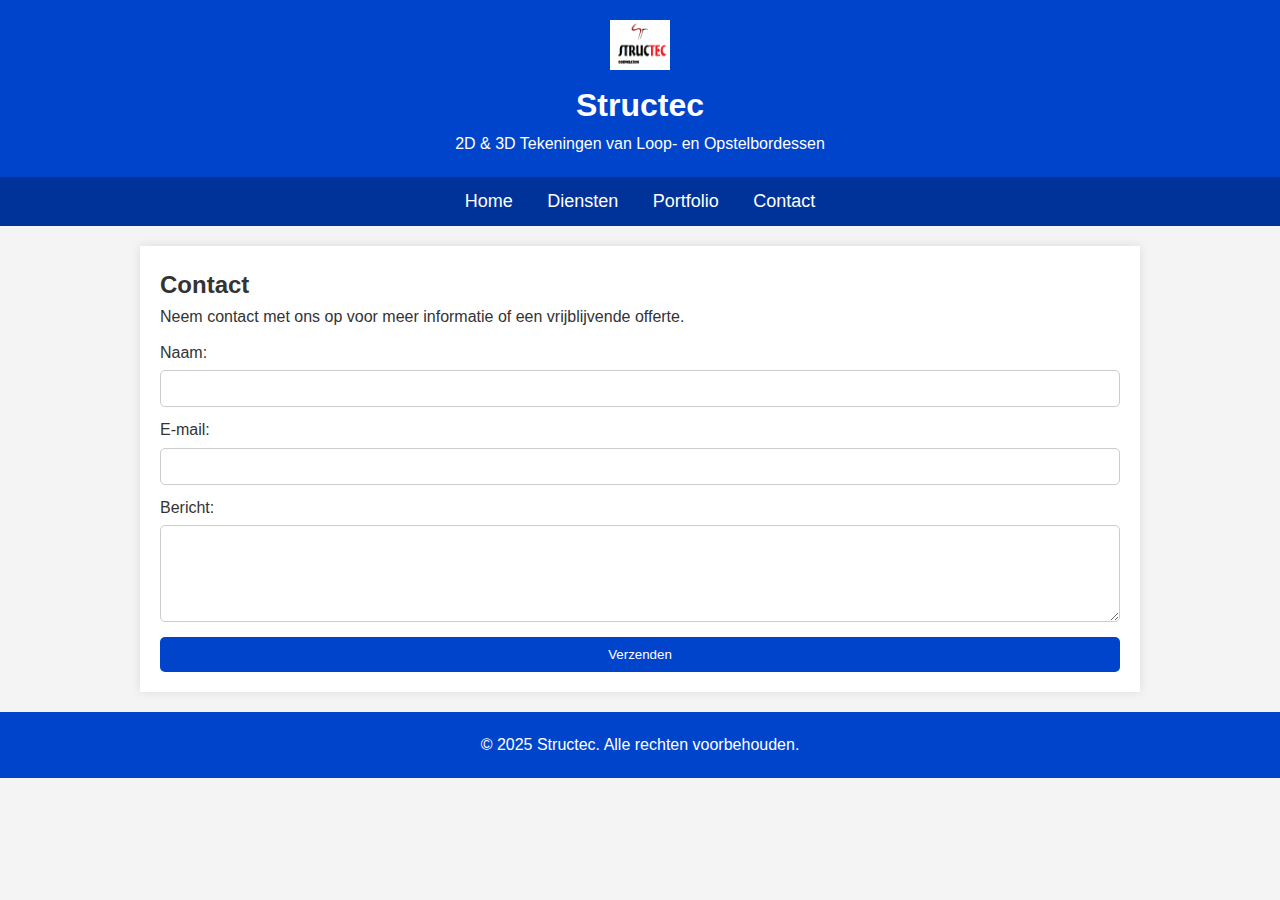
<file: contact.html>
<!DOCTYPE html>
<html lang="nl">
<head>
  <meta charset="UTF-8">
  <meta name="viewport" content="width=device-width, initial-scale=1.0">
  <title>Structec - Contact</title>
  <link rel="stylesheet" href="style.css">
</head>
<body>
  <header>
    <a href="index.html"><img src="logo.png" alt="Structec Logo" class="logo"></a>
    <h1>Structec</h1>
    <p>2D &amp; 3D Tekeningen van Loop- en Opstelbordessen</p>
  </header>
  <nav>
    <a href="index.html">Home</a>
    <a href="diensten.html">Diensten</a>
    <a href="portfolio.html">Portfolio</a>
    <a href="contact.html">Contact</a>
  </nav>
  
  <div class="container">
    <h2>Contact</h2>
    <p>Neem contact met ons op voor meer informatie of een vrijblijvende offerte.</p>
    
    <form action="#" method="post" class="contact-form">
      <label for="name">Naam:</label>
      <input type="text" id="name" name="name" required>
      
      <label for="email">E-mail:</label>
      <input type="email" id="email" name="email" required>
      
      <label for="message">Bericht:</label>
      <textarea id="message" name="message" rows="5" required></textarea>
      
      <button type="submit" class="btn">Verzenden</button>
    </form>
  </div>
  
  <footer>
    <p>&copy; 2025 Structec. Alle rechten voorbehouden.</p>
  </footer>
</body>
</html>
</file>
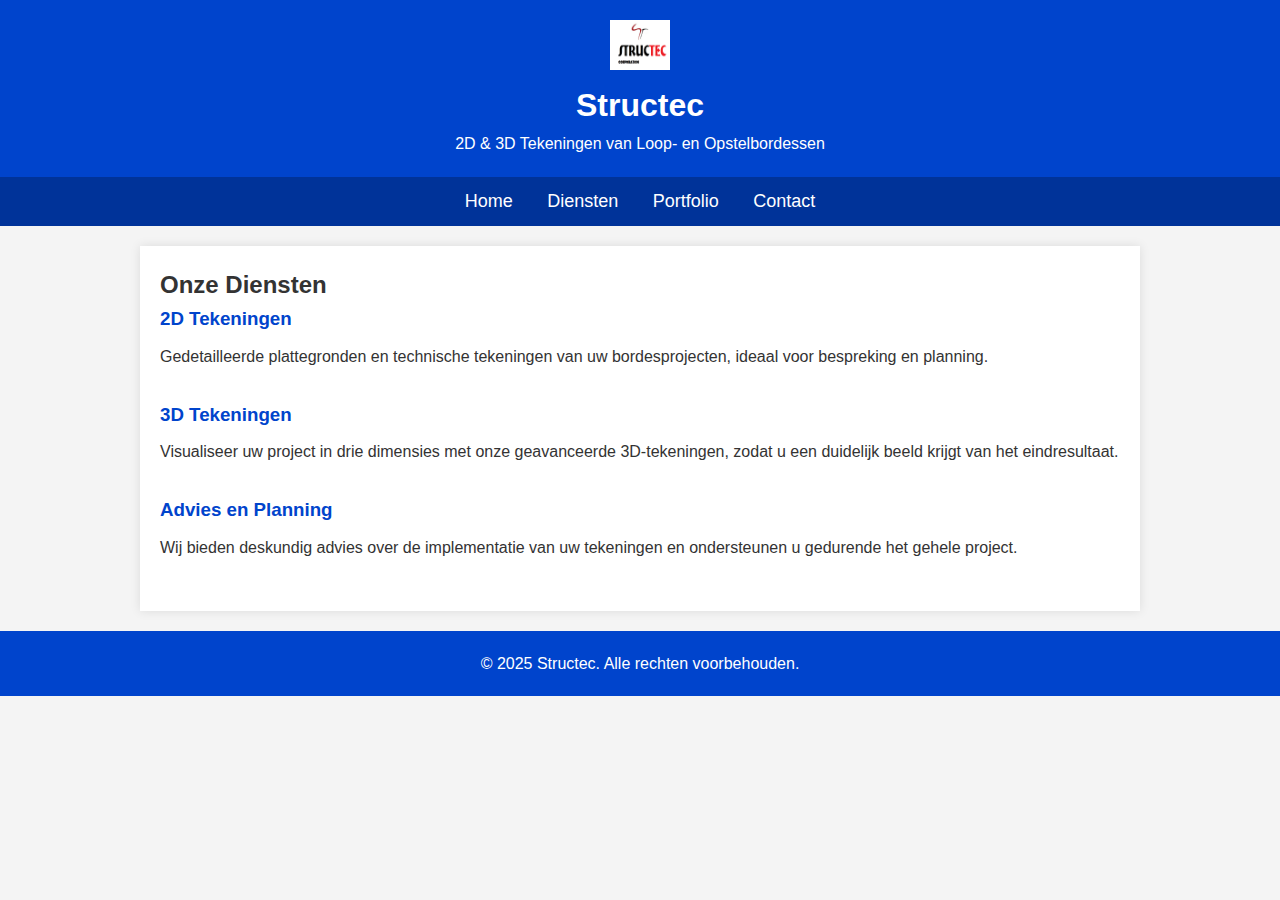
<file: diensten.html>
<!DOCTYPE html>
<html lang="nl">
<head>
  <meta charset="UTF-8">
  <meta name="viewport" content="width=device-width, initial-scale=1.0">
  <title>Structec - Diensten</title>
  <link rel="stylesheet" href="style.css">
</head>
<body>
  <header>
    <a href="index.html"><img src="logo.png" alt="Structec Logo" class="logo"></a>
    <h1>Structec</h1>
    <p>2D &amp; 3D Tekeningen van Loop- en Opstelbordessen</p>
  </header>
  <nav>
    <a href="index.html">Home</a>
    <a href="diensten.html">Diensten</a>
    <a href="portfolio.html">Portfolio</a>
    <a href="contact.html">Contact</a>
  </nav>
  
  <div class="container">
    <h2>Onze Diensten</h2>
    
    <div class="dienst">
      <h3>2D Tekeningen</h3>
      <p>Gedetailleerde plattegronden en technische tekeningen van uw bordesprojecten, ideaal voor bespreking en planning.</p>
    </div>
    
    <div class="dienst">
      <h3>3D Tekeningen</h3>
      <p>Visualiseer uw project in drie dimensies met onze geavanceerde 3D-tekeningen, zodat u een duidelijk beeld krijgt van het eindresultaat.</p>
    </div>
    
    <div class="dienst">
      <h3>Advies en Planning</h3>
      <p>Wij bieden deskundig advies over de implementatie van uw tekeningen en ondersteunen u gedurende het gehele project.</p>
    </div>
  </div>
  
  <footer>
    <p>&copy; 2025 Structec. Alle rechten voorbehouden.</p>
  </footer>
</body>
</html>
</file>
<file: style.css>
/* Reset en globale instellingen */
* {
  box-sizing: border-box;
  margin: 0;
  padding: 0;
}
body {
  font-family: Arial, sans-serif;
  background-color: #f4f4f4;
  line-height: 1.6;
  color: #333;
}

/* Header */
header {
  background-color: #0044cc;
  color: white;
  text-align: center;
  padding: 20px;
}
header h1 {
  margin-top: 10px;
}
.logo {
  height: 50px;
  vertical-align: middle;
}

/* Navigatie */
nav {
  background-color: #003399;
  text-align: center;
  padding: 10px;
}
nav a {
  color: white;
  text-decoration: none;
  margin: 0 15px;
  font-size: 18px;
  transition: color 0.3s;
}
nav a:hover {
  color: #ffcc00;
}

/* Container voor content */
.container {
  max-width: 1000px;
  margin: 20px auto;
  padding: 20px;
  background: white;
  box-shadow: 0 0 10px rgba(0,0,0,0.1);
}

/* Hero Sectie */
.hero {
  background: url('https://via.placeholder.com/1200x400') no-repeat center center/cover;
  color: white;
  padding: 100px 20px;
  text-align: center;
}
.hero-text h2 {
  font-size: 2.5em;
  margin-bottom: 20px;
}
.hero-text p {
  font-size: 1.2em;
  margin-bottom: 20px;
}
.btn {
  display: inline-block;
  padding: 10px 20px;
  background-color: #ffcc00;
  color: #333;
  text-decoration: none;
  border-radius: 5px;
  transition: background-color 0.3s;
}
.btn:hover {
  background-color: #e6b800;
}

/* Over Ons Sectie */
.about {
  background-color: #e9f0ff;
  padding: 40px 20px;
  text-align: center;
}
.about h2 {
  margin-bottom: 20px;
}

/* Diensten */
.dienst {
  margin-bottom: 30px;
}
.dienst h3 {
  margin-bottom: 10px;
  color: #0044cc;
}

/* Portfolio Grid */
.grid {
  display: grid;
  grid-template-columns: repeat(auto-fit, minmax(250px, 1fr));
  gap: 20px;
  margin-top: 20px;
}
.grid-item {
  background: #fff;
  padding: 10px;
  text-align: center;
  box-shadow: 0 0 10px rgba(0,0,0,0.1);
}
.grid-item img {
  max-width: 100%;
  height: auto;
}
.grid-item h3 {
  margin-top: 10px;
}

/* Contact Formulier */
.contact-form {
  display: flex;
  flex-direction: column;
}
.contact-form label {
  margin: 10px 0 5px;
}
.contact-form input,
.contact-form textarea {
  padding: 10px;
  border: 1px solid #ccc;
  border-radius: 5px;
}
.contact-form button {
  margin-top: 15px;
  padding: 10px;
  background-color: #0044cc;
  color: white;
  border: none;
  border-radius: 5px;
  cursor: pointer;
  transition: background-color 0.3s;
}
.contact-form button:hover {
  background-color: #003399;
}

/* Footer */
footer {
  text-align: center;
  padding: 20px;
  background: #0044cc;
  color: white;
  margin-top: 20px;
}

/* Responsive */
@media (max-width: 768px) {
  .hero {
    padding: 60px 20px;
  }
  .hero-text h2 {
    font-size: 2em;
  }
}
</file>
